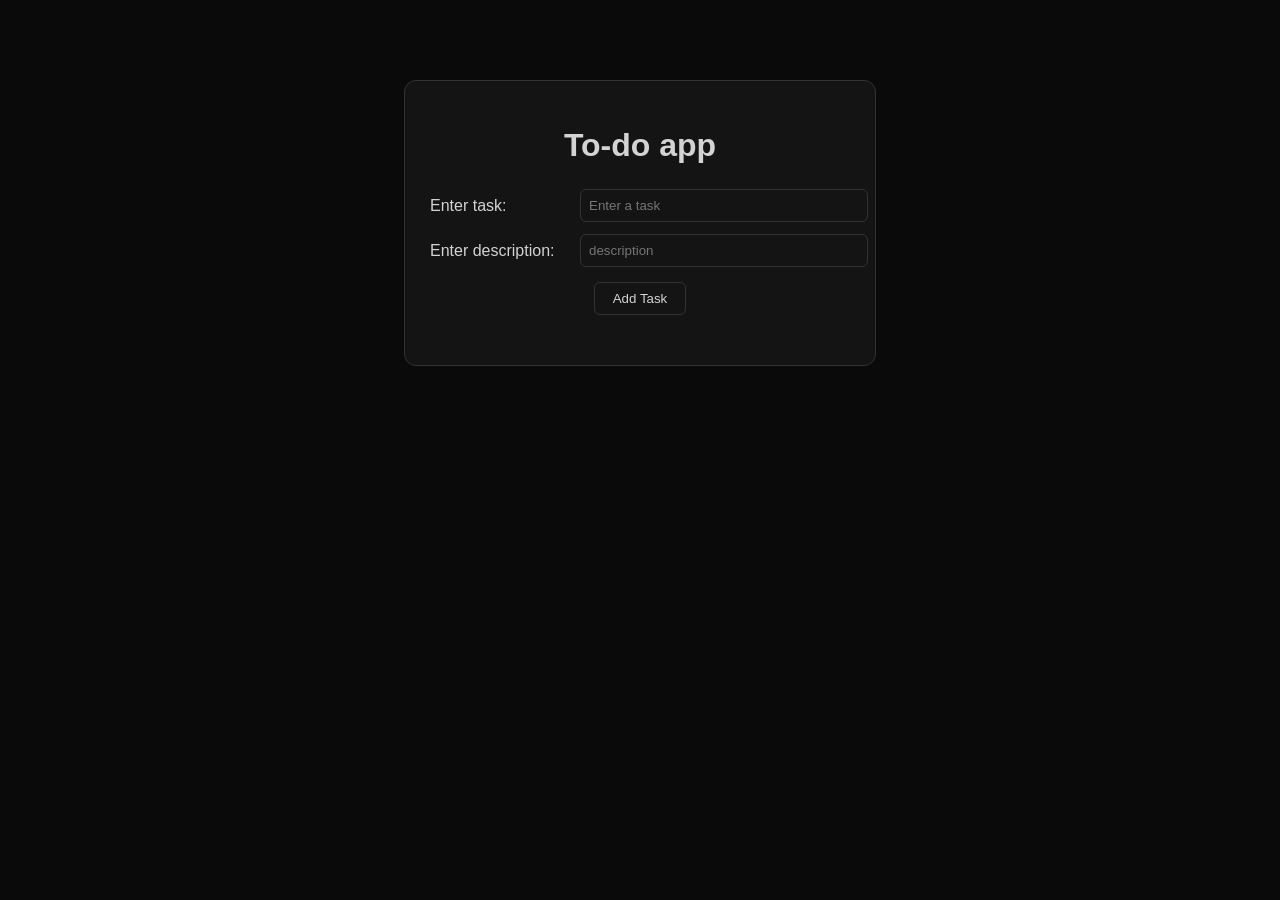
<file: index.html>
<!DOCTYPE html>
<html lang="en">
<head>
    <meta charset="UTF-8">
    <meta name="viewport" content="width=device-width, initial-scale=1.0">
    <title>To-Do App</title>
    <link rel="stylesheet" href="styles.css">
</head>
<body>
    <div class="container">
        <h1>To-do app</h1>
        <div class="input-divider">
            <label for="taskInput">Enter task:</label>
            <input type="text" id="taskInput" placeholder="Enter a task">
        </div>
        <div class="input-divider">
            <label for="descInput">Enter description:</label>
            <input type="text" id="descInput" placeholder="description">
        </div>
        <button id="addTaskBtn">Add Task</button>
        <ul id="taskList"></ul>
    </div>

    <script src="script.js"></script>
</body>
</html>
</file>
<file: styles.css>
body {
    font-family: 'Segoe UI', Tahoma, Geneva, Verdana, sans-serif;
    background-color: rgb(10, 10, 10);
    color: #d3d3d3;
}

/* Container */
.container {
    width: 420px;
    margin: 80px auto;
    background-color: rgb(20, 20, 20);
    padding: 25px;
    border: 1px solid #333;
    border-radius: 12px;
}

/* Title */
h1 {
    text-align: center;
    margin-bottom: 25px;
}

/* Input rows (label + input aligned) */
.input-divider {
    display: grid;
    grid-template-columns: 140px 1fr;
    align-items: center;
    gap: 10px;
    margin-bottom: 12px;
}

/* Inputs */
#taskInput,
#descInput {
    width: 100%;
    padding: 8px;
    background: transparent;
    border: 1px solid #333;
    color: #d3d3d3;
    border-radius: 6px;
    outline: none;
}

#taskInput:focus,
#descInput:focus {
    border-color: #777;
}


/* Button */
#addTaskBtn {
    display: block;
    margin: 15px auto 0;
    padding: 8px 18px;
    background: transparent;
    color: #d3d3d3;
    border: 1px solid #333;
    border-radius: 6px;
    cursor: pointer;
    transition: 0.2s;
}

#addTaskBtn:hover {
    background-color: #2a2a2a;
}

/* Task list */
#taskList {
    margin-top: 25px;
    padding: 0;
}

/* Task item */
li {
    list-style: none;
    padding: 12px;
    margin-top: 10px;
    border-bottom: 1px solid #333;
    display: flex;
    justify-content: space-between;
    align-items: flex-start; /* important */
    gap: 10px;
}

/* Left content (text block) */
.task-content {
    display: flex;
    flex-direction: column;
    gap: 4px;
    max-width: 85%;
}

/* Title */
.task-title {
    font-weight: 500;
    word-break: break-word;
}

/* Description */
.task-desc {
    font-size: 13px;
    color: #888;
    line-height: 1.4;

    /* 🔥 THIS is what makes it expand properly */
    word-wrap: break-word;
    overflow-wrap: break-word;
    white-space: normal;
}

/* Hover effect */
li:hover {
    background-color: #1a1a1a;
}

/* Completed task */
.completed {
    text-decoration: line-through;
    color: #777;
}

/* Delete button */
li button {
    background: transparent;
    border: 1px solid #333;
    color: #d3d3d3;
    padding: 4px 10px;
    border-radius: 6px;
    cursor: pointer;
}

li button:hover {
    background-color: #2a2a2a;
}
</file>
<file: random to-do app/styles.css>
body {
    font-family: 'Segoe UI', Tahoma, Geneva, Verdana, sans-serif;
    background-color: rgb(10, 10, 10);
    color: #d3d3d3;
}

/* Container */
.container {
    width: 420px;
    margin: 80px auto;
    background-color: rgb(20, 20, 20);
    padding: 25px;
    border: 1px solid #333;
    border-radius: 12px;
}

/* Title */
h1 {
    text-align: center;
    margin-bottom: 25px;
}

/* Input rows (label + input aligned) */
.input-divider {
    display: grid;
    grid-template-columns: 140px 1fr;
    align-items: center;
    gap: 10px;
    margin-bottom: 12px;
}

/* Inputs */
#taskInput,
#descInput {
    width: 100%;
    padding: 8px;
    background: transparent;
    border: 1px solid #333;
    color: #d3d3d3;
    border-radius: 6px;
    outline: none;
}

#taskInput:focus,
#descInput:focus {
    border-color: #777;
}


/* Button */
#addTaskBtn {
    display: block;
    margin: 15px auto 0;
    padding: 8px 18px;
    background: transparent;
    color: #d3d3d3;
    border: 1px solid #333;
    border-radius: 6px;
    cursor: pointer;
    transition: 0.2s;
}

#addTaskBtn:hover {
    background-color: #2a2a2a;
}

/* Task list */
#taskList {
    margin-top: 25px;
    padding: 0;
}

/* Task item */
li {
    list-style: none;
    padding: 12px;
    margin-top: 10px;
    border-bottom: 1px solid #333;
    display: flex;
    justify-content: space-between;
    align-items: flex-start; /* important */
    gap: 10px;
}

/* Left content (text block) */
.task-content {
    display: flex;
    flex-direction: column;
    gap: 4px;
    max-width: 85%;
}

/* Title */
.task-title {
    font-weight: 500;
    word-break: break-word;
}

/* Description */
.task-desc {
    font-size: 13px;
    color: #888;
    line-height: 1.4;

    /* 🔥 THIS is what makes it expand properly */
    word-wrap: break-word;
    overflow-wrap: break-word;
    white-space: normal;
}

/* Hover effect */
li:hover {
    background-color: #1a1a1a;
}

/* Completed task */
.completed {
    text-decoration: line-through;
    color: #777;
}

/* Delete button */
li button {
    background: transparent;
    border: 1px solid #333;
    color: #d3d3d3;
    padding: 4px 10px;
    border-radius: 6px;
    cursor: pointer;
}

li button:hover {
    background-color: #2a2a2a;
}
</file>
